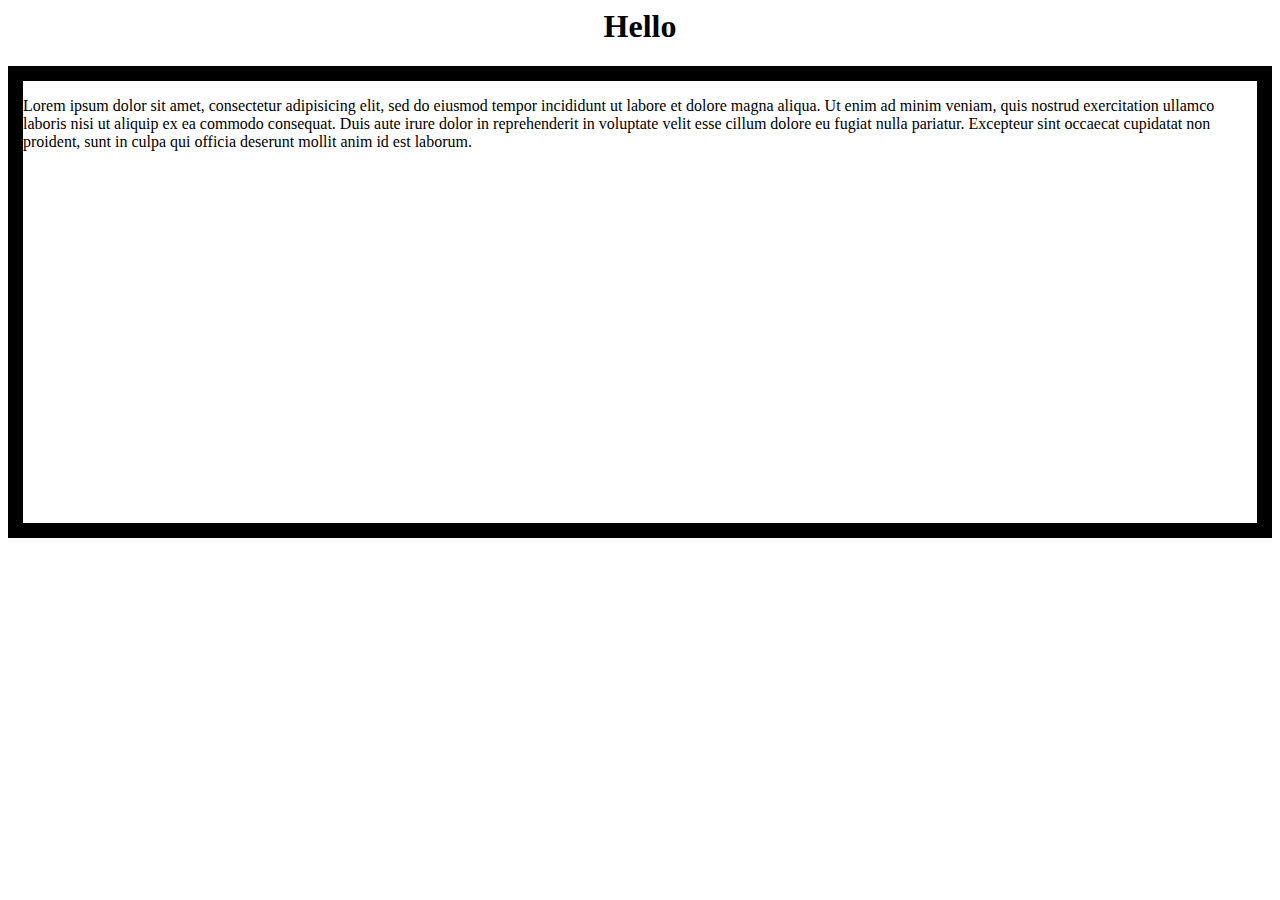
<file: Bourbon/bourbon.html>
<html>
<head>
	<title></title>
	<link rel="stylesheet" type="text/css" href="stylesheet/bourbon.css">
</head>
<body>
	<h1>Hello</h1>
	<div>
		<p>
			Lorem ipsum dolor sit amet, consectetur adipisicing elit, sed do eiusmod
			tempor incididunt ut labore et dolore magna aliqua. Ut enim ad minim veniam,
			quis nostrud exercitation ullamco laboris nisi ut aliquip ex ea commodo
			consequat. Duis aute irure dolor in reprehenderit in voluptate velit esse
			cillum dolore eu fugiat nulla pariatur. Excepteur sint occaecat cupidatat non
			proident, sunt in culpa qui officia deserunt mollit anim id est laborum.
		</p>
	</div>
</body>
</html>
</file>
<file: Bourbon/stylesheet/bourbon.css>
body h1 {
  text-align: center;
  width: 25   %; }
body div {
  height: 50%;
  border: 15px;
  -webkit-border-image: url(http://rs532.pbsrc.com/albums/ee322/Marathongman/Scrapbook%20Frames%20and%20Borders/festive-colors-border-a-transparent-scrapbook-frame-chain-effect-on-transparent-background-800-x-600.png~c200) 27 repeat;
  border-image: url(http://rs532.pbsrc.com/albums/ee322/Marathongman/Scrapbook%20Frames%20and%20Borders/festive-colors-border-a-transparent-scrapbook-frame-chain-effect-on-transparent-background-800-x-600.png~c200) 27 repeat;
  border-style: solid; }

/*# sourceMappingURL=bourbon.css.map */
</file>
